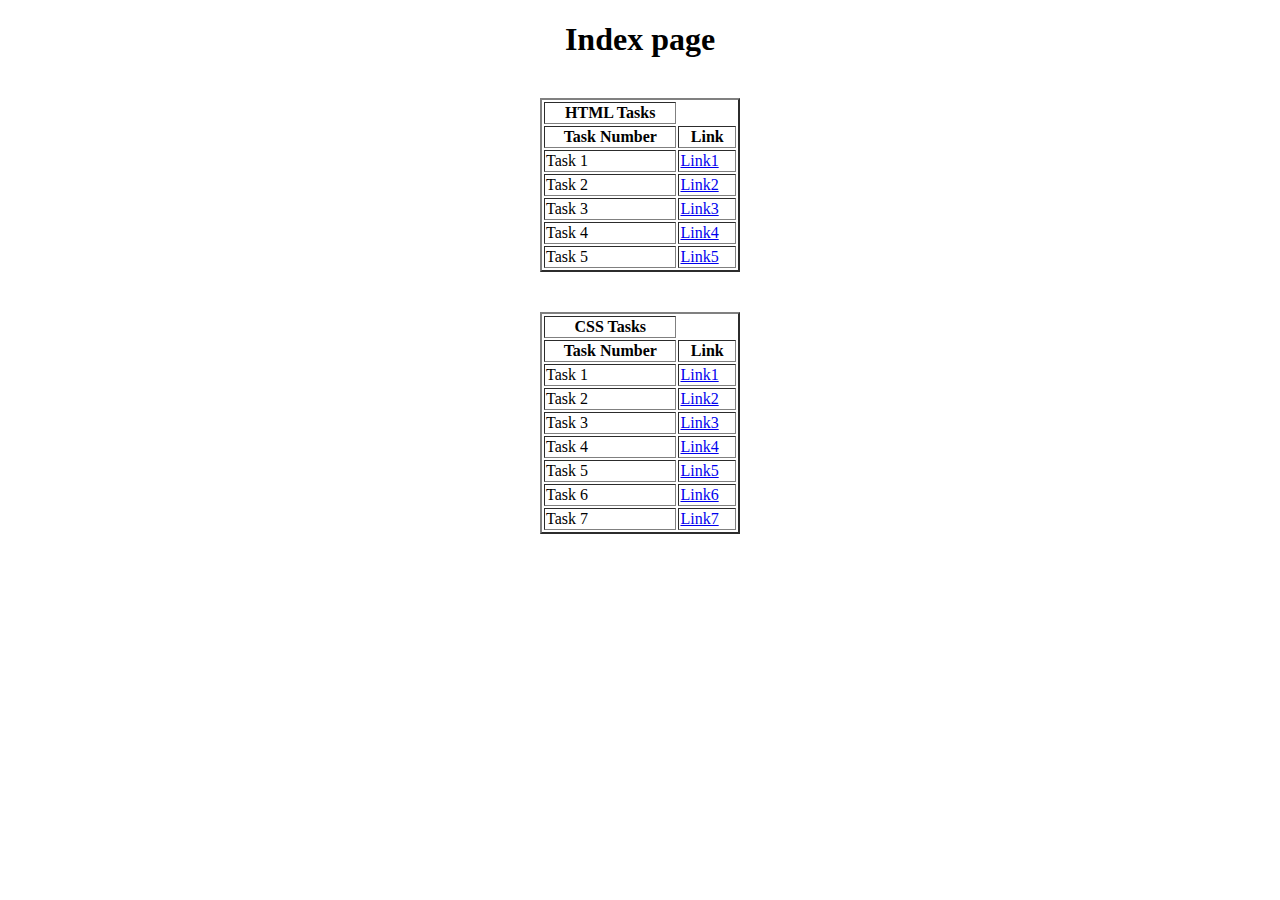
<file: index.html>
<!DOCTYPE html>
<html lang="en">
<head>
    <meta charset="UTF-8">
    <meta name="viewport" content="width=device-width, initial-scale=1.0">
    <style>
        table{
        margin-top: 40px; 
        width: 200px;
        }
    </style>
    <title>Tasks</title>
</head>
<body>
    <center >
        <h1>Index page</h1>
        <table border="2">

            <tr>
                <th>HTML Tasks</th>
            </tr>
            <tr>
                <th>Task Number</th>
                <th>Link</th>
            </tr>

            <tr>
                <td>Task 1</td>
                <td><a href="HTML Tasks/task_1.html" target="_blank">Link1</a></td>
            </tr>
            <tr>
                <td>Task 2</td>
                <td><a href="HTML Tasks/task_2.html" target="_blank">Link2</a></td>
            </tr>
            <tr>
                <td>Task 3</td>
                <td><a href="HTML Tasks/task_3.html" target="_blank">Link3</a></td>
            </tr>
            <tr>
                <td>Task 4</td>
                <td><a href="HTML Tasks/task_4.html" target="_blank">Link4</a></td>
            </tr>
            <tr>
                <td>Task 5</td>
                <td><a href="HTML Tasks/task_5.html" target="_blank">Link5</a></td>
            </tr>
        </table>

        <table border="2">

            <tr>
                <th>CSS Tasks</th>
            </tr>
            <tr>
                <th>Task Number</th>
                <th>Link</th>
            </tr>

            <tr>
                <td>Task 1</td>
                <td><a href="CSS tasks/task_1.html" target="_blank">Link1</a></td>
            </tr>
            <tr>
                <td>Task 2</td>
                <td><a href="CSS tasks/task_2.html" target="_blank">Link2</a></td>
            </tr>
            <tr>
                <td>Task 3</td>
                <td><a href="CSS tasks/task_3.html" target="_blank">Link3</a></td>
            </tr>
            <tr>
                <td>Task 4</td>
                <td><a href="CSS tasks/task_4.html" target="_blank">Link4</a></td>
            </tr>
            <tr>
                <td>Task 5</td>
                <td><a href="CSS tasks/task_5.html" target="_blank">Link5</a></td>
            </tr>
            <tr>
                <td>Task 6</td>
                <td><a href="CSS tasks/task_6.html" target="_blank">Link6</a></td>
            </tr>
            <tr>
                <td>Task 7</td>
                <td><a href="CSS tasks/task_7.html" target="_blank">Link7</a></td>
            </tr>
        </table>
    </center>
</body>
</html>
</file>
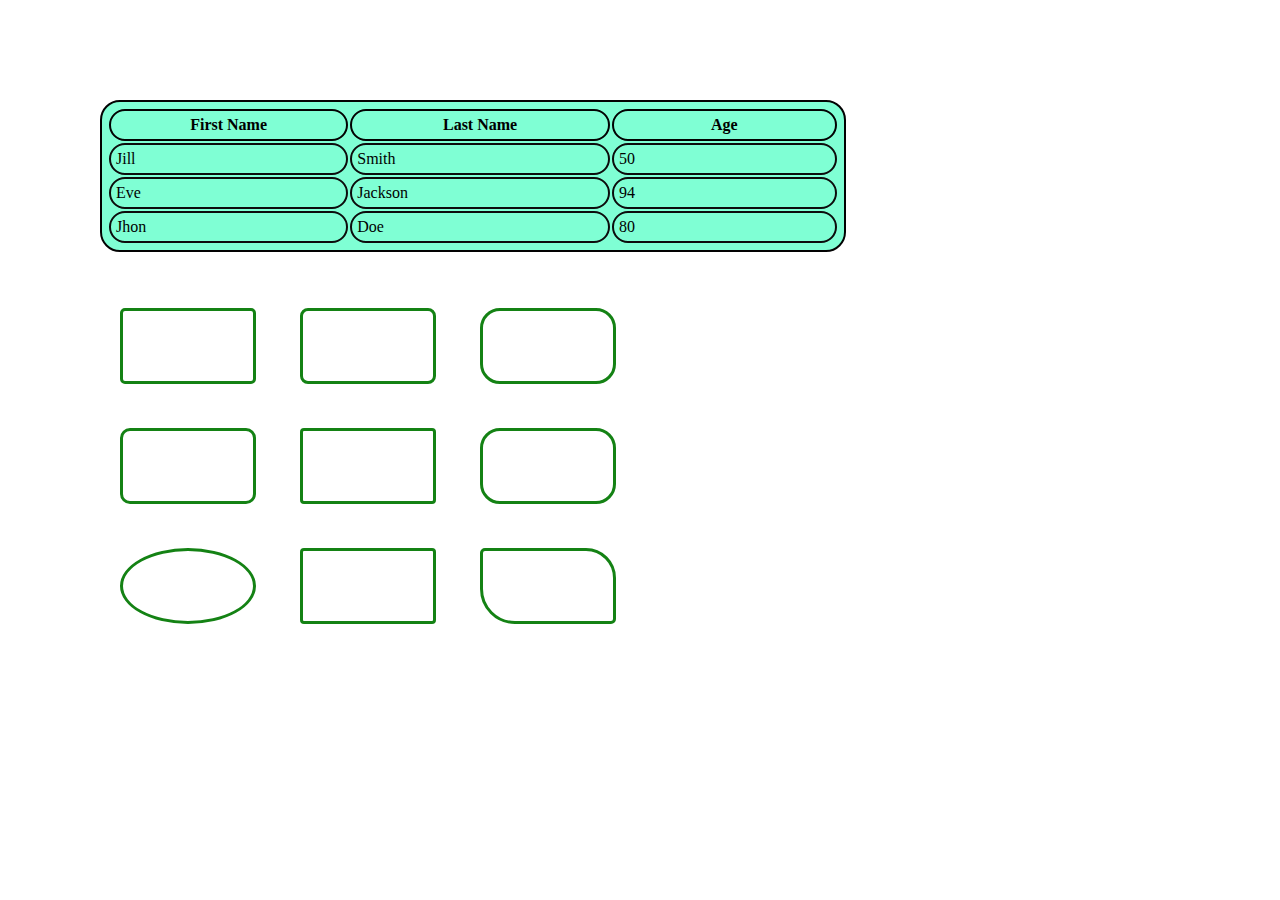
<file: CSS tasks/task_1.html>
<!DOCTYPE html>
<html lang="en">

<head>
    <meta charset="UTF-8">
    <meta name="viewport">
    <title>CSS_Task-1</title>
    <style>
        body {
            margin: 100px;
            margin-top: 100px;
        }

        table,
        td,
        tr {
            padding: 5px;
            padding-right: 200px;
            border-width: 2px;
            border-style: solid;
            border-color: rgb(12, 12, 12);
            background-color: aquamarine;
            border-radius: 30px;
        }

        table,
        th {
            padding: 5px;
            border-width: 2px;
            border-style: solid;
            border-color: rgb(2, 2, 2);
            background-color: aquamarine;
            border-radius: 20px;
        }

        .rect1 {
            border-style: solid;
            border-color: rgb(20, 130, 20);
            height: 70px;
            width: 130px;
            border-radius: 5px;
            display: inline-block;
            margin: 20px;
        }

        .rect2 {
            border-style: solid;
            border-color: rgb(20, 130, 20);
            height: 70px;
            width: 130px;
            border-radius: 8px;
            display: inline-block;
            margin: 20px;
        }

        .rect3 {
            border-style: solid;
            border-color: rgb(20, 130, 20);
            height: 70px;
            width: 130px;
            border-radius: 20px;
            display: inline-block;
            margin: 20px;
        }

        .rect4 {
            border-style: solid;
            border-color: rgb(20, 130, 20);
            height: 70px;
            width: 130px;
            border-radius: 10px;
            display: inline-block;
            margin: 20px;
        }

        .rect5 {
            border-style: solid;
            border-color: rgb(20, 130, 20);
            height: 70px;
            width: 130px;
            border-radius: 4px;
            display: inline-block;
            margin: 20px;
        }

        .rect6 {
            border-style: solid;
            border-color: rgb(20, 130, 20);
            height: 70px;
            width: 130px;
            border-radius: 20px;
            display: inline-block;
            margin: 20px;
        }

        .rect7 {
            border-style: solid;
            border-color: rgb(20, 130, 20);
            height: 70px;
            width: 130px;
            border-radius: 80%;
            display: inline-block;
            margin: 20px;
        }

        .rect8 {
            border-style: solid;
            border-color: rgb(20, 130, 20);
            height: 70px;
            width: 130px;
            border-radius: 4px;
            display: inline-block;
            margin: 20px;
        }

        .rect9 {
            border-style: solid;
            border-color: rgb(20, 130, 20);
            height: 70px;
            width: 130px;
            border-radius: 5px 30px 5px 35px;
            display: inline-block;
            margin: 20px;
        }
    </style>
</head>

<body>
    <table class="table" border>
        <tr>

            <th>First Name</th>
            <th>Last Name</th>
            <th>Age</th>
        </tr>
        <tr>
            <td>Jill</td>
            <td>Smith</td>
            <td>50</td>
        </tr>
        <tr>
            <td>Eve</td>
            <td>Jackson</td>
            <td>94</td>
        </tr>
        <tr>
            <td>
                Jhon
            </td>
            <td>Doe</td>
            <td>80</td>
        </tr>
    </table>
    <br>
    <br>
    <div class="rect1"></div>
    <div class="rect2"></div>
    <div class="rect3"></div>
    <br>
    <div class="rect4"></div>
    <div class="rect5"></div>
    <div class="rect6"></div>
    <br>
    <div class="rect7"></div>
    <div class="rect8"></div>
    <div class="rect9"></div>
</body>
<html>
</file>
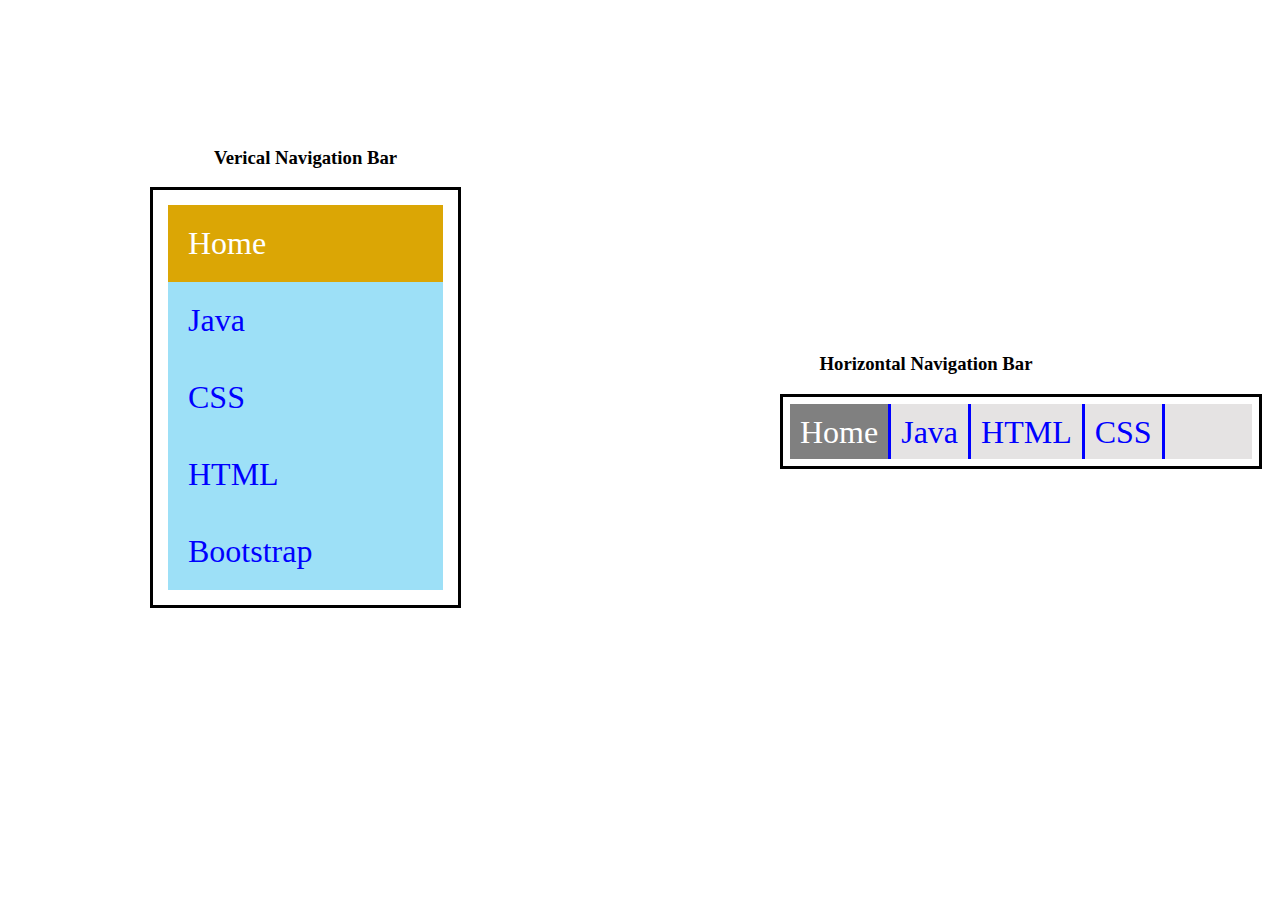
<file: CSS tasks/task_2.html>
<!DOCTYPE html>
<html lang="en">

<head>
    <meta charset="UTF-8">
    <meta name="viewport" content="width=device-width, initial-scale=1.0">
    <title>CSS_Task-2</title>

    <style>
        .left {
            display: inline-block;
            left: 20%;
            margin-top: 120px;
            margin-left: 142px;
        }

        h3 {
            text-align: center;
        }

        .left ul {
            border: solid black;
            padding: 15px;
            width: 275px;
        }

        .left li {
            padding: 20px;
            color: blue;
            font-size: xx-large;
        }

        .right {
            margin-left: 772px;
            margin-top: -290px;
            margin-right: 200px;
        }

        .right ul {
            display: flex;
            border: solid black;
            padding: 7px;
            width: 462px;
            height: 55px;
        }

        .right li {
            font-size: xx-large;
            padding: 10px;

        }

        #hom {
            background-color: rgb(219, 166, 5);
            color: white;
        }

        .sub {
            background-color: rgb(157, 224, 247);
        }

        #home {
            background-color: gray;
            border-right: solid blue;
            color: white;
        }

        .su {
            background-color: rgb(229, 227, 227);
            color: blue;
            border-right: solid blue;
        }

        #em {
            background-color: rgb(229, 227, 227);
            width: 320px;
        }
    </style>
</head>

<body>
    <div class="left">

        <h3>Verical Navigation Bar</h3>
        <ul type="none">
            <li id="hom">Home</li>
            <li class="sub">Java</li>
            <li class="sub">CSS</li>
            <li class="sub">HTML</li>
            <li class="sub">Bootstrap</li>
        </ul>
    </div>

    <div class="right">

        <h3>Horizontal Navigation Bar</h3>
        <ul type="none">
            <li id="home">Home</li>
            <li class="su">Java</li>
            <li class="su">HTML</li>
            <li class="su">CSS</li>
            <li id="em"> </li>
        </ul>

    </div>
</body>

</html>
</file>
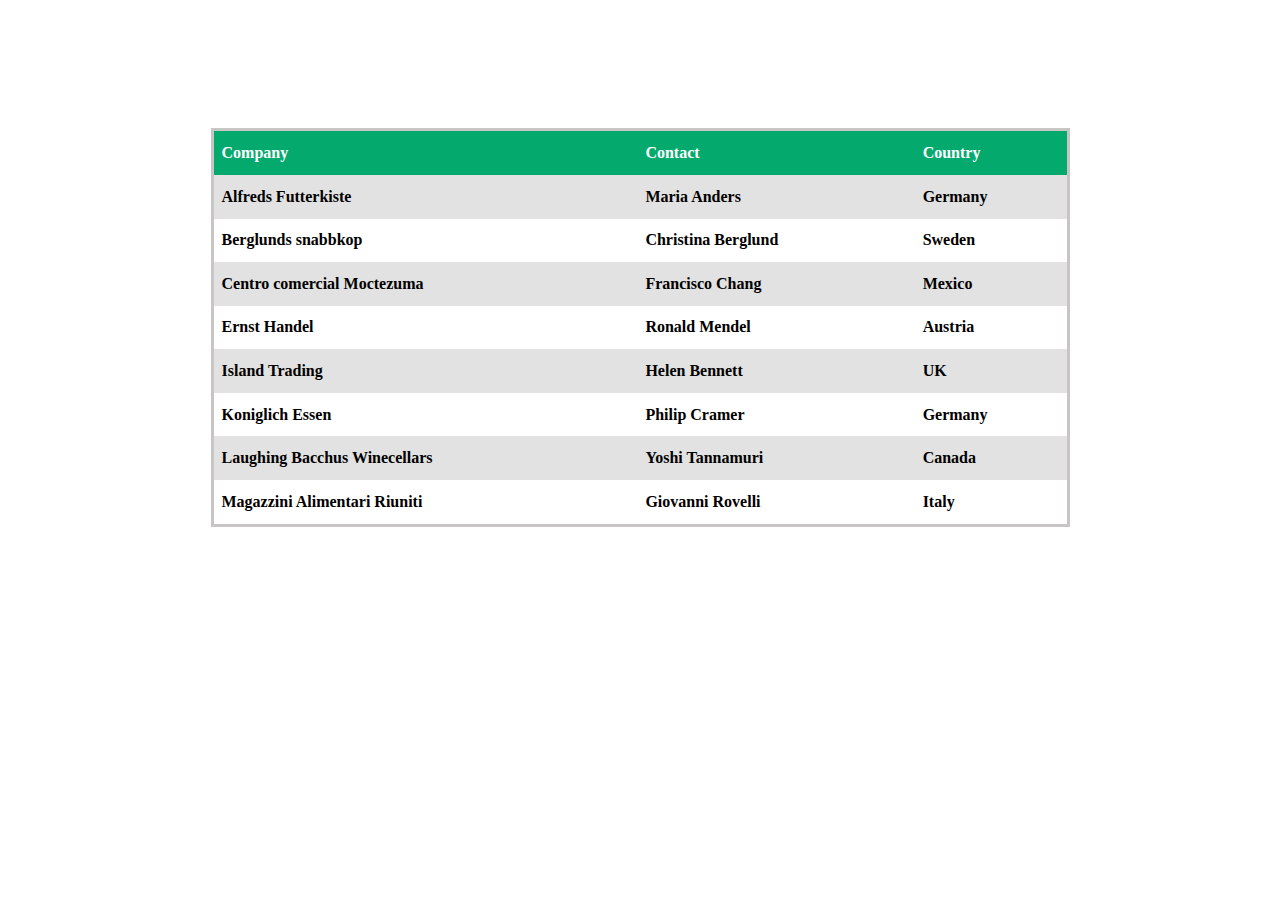
<file: CSS tasks/task_3.html>
<!DOCTYPE html>
<html lang="en">
<head>
    <meta charset="UTF-8">
    <meta name="viewport" content="width=device-width, initial-scale=1.0">
    <title>CSS_Task-3</title>

    <style>

        table{
            border: solid rgb(200, 197, 197);
            width: 859px;
            height: 399px;
            padding: 0%;
            display: table;
            border-collapse: collapse;
            border-spacing: 0;
        }
        body{
            display: flex;
            justify-content: center;
            margin-top: 10%;
        }
        .hed{
            background-color: #04A96E;
            color: white;
        }
        .dg{
            background-color: rgb(226, 226, 226);
        }
        .lg{
            background-color: white;
        }
        td{
            font-weight: bold;
            padding: 8px;
        }

    </style>
</head>
<body>
    <table>

        <tr>
            <td class="hed">Company</td>
            <td class="hed">Contact</td>
            <td class="hed">Country</td>
        </tr>
        <tr>
            <td class="dg">Alfreds Futterkiste</td>
            <td class="dg">Maria Anders</td>
            <td class="dg">Germany</td>
        </tr>
        <tr>
            <td class="lg">Berglunds snabbkop</td>
            <td class="lg">Christina Berglund</td>
            <td class="lg">Sweden</td>
        </tr>
        <tr>
            <td class="dg">Centro comercial Moctezuma</td>
            <td class="dg">Francisco Chang</td>
            <td class="dg">Mexico</td>
        </tr>
        <tr>
            <td class="lg">Ernst Handel</td>
            <td class="lg">Ronald Mendel</td>
            <td class="lg">Austria</td>
        </tr>
        <tr>
            <td class="dg">Island Trading</td>
            <td class="dg">Helen Bennett</td>
            <td class="dg">UK</td>
        </tr>
        <tr>
            <td class="lg">Koniglich Essen</td>
            <td class="lg">Philip Cramer</td>
            <td class="lg">Germany</td>
        </tr>
        <tr>
            <td class="dg">Laughing Bacchus Winecellars</td>
            <td class="dg">Yoshi Tannamuri</td>
            <td class="dg">Canada</td>
        </tr>
        <tr>
            <td class="lg">Magazzini Alimentari Riuniti</td>
            <td class="lg">Giovanni Rovelli</td>
            <td class="lg">Italy</td>
        </tr>
    </table>
</body>
</html>
</file>
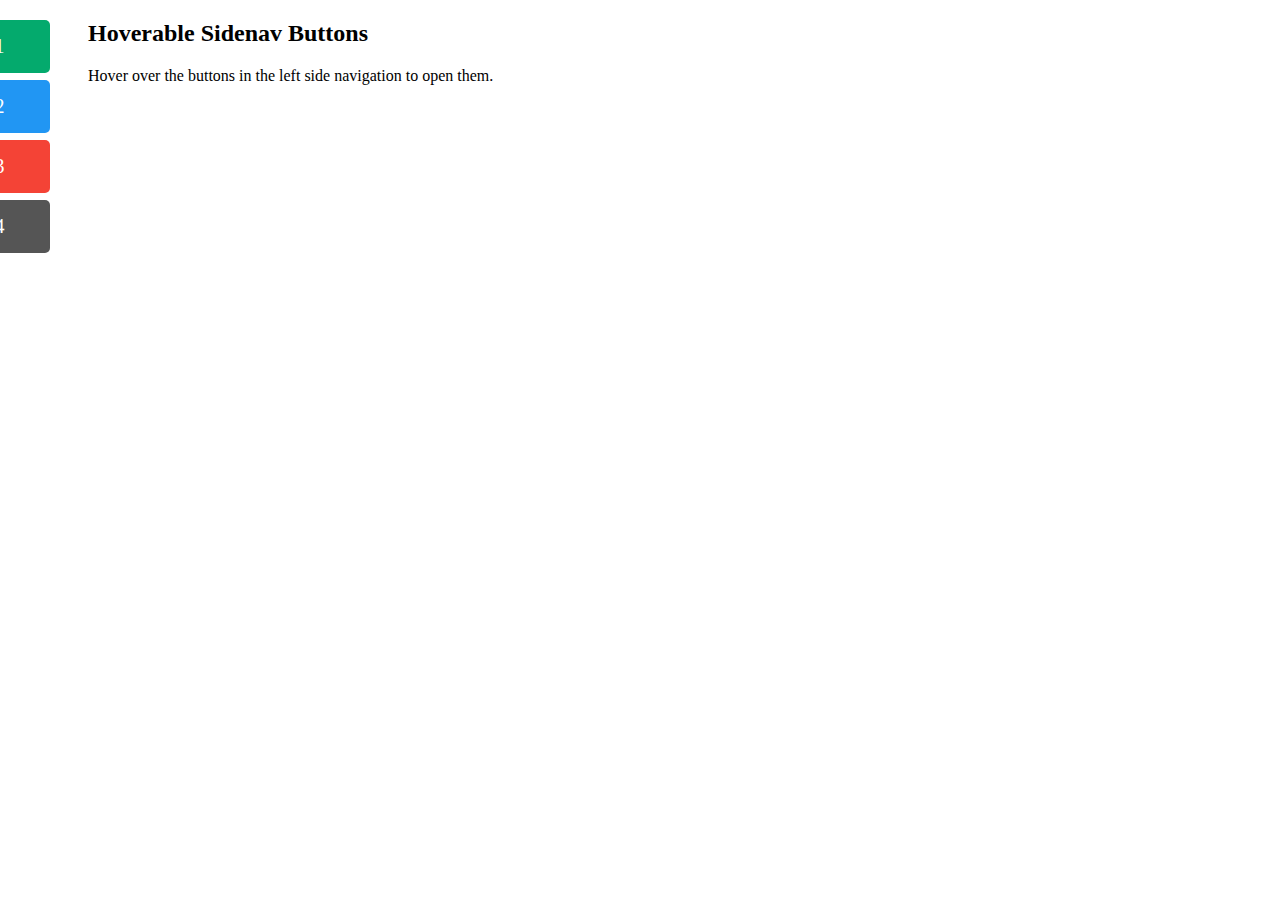
<file: CSS tasks/task_4.html>
<!DOCTYPE html>
<html lang="en">
<head>
    <meta charset="UTF-8">
    <meta name="viewport" content="width=device-width, initial-scale=1.0">
    <link rel="stylesheet" href="styles/style_4.css">
    <title>Document</title>
</head>
<body>
    <div id="mySidenav" class="sidenav">
        <a href="#" id="one">Button 1</a>
        <a href="#" id="two">Button 2</a>
        <a href="#" id="three">Button 3</a>
        <a href="#" id="four">Button 4</a>
      </div>
      
      <div style="margin-left:80px;">
        <h2>Hoverable Sidenav Buttons</h2>
        <p>Hover over the buttons in the left side navigation to open them.</p>
      </div>
</body>
</html>
</file>
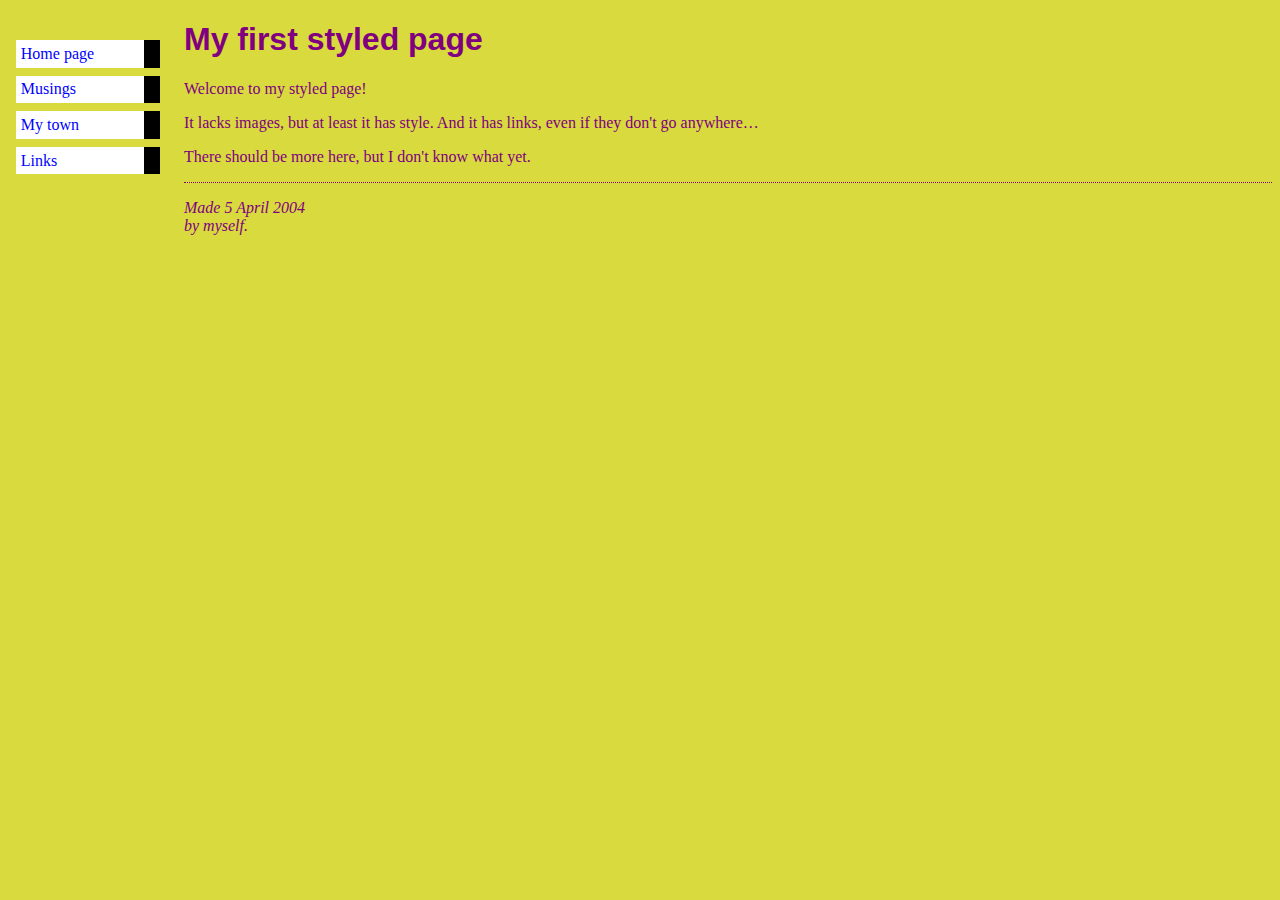
<file: CSS tasks/task_5.html>
<!DOCTYPE html>
<html lang="en">

<head>
    <meta charset="UTF-8">
    <meta name="viewport" content="width=device-width, initial-scale=1.0">
    <link rel="stylesheet" href="styles/style_5.css">

    <title>Document</title>
</head>

<body>
    <!-- Site navigation menu -->
    <ul class="navbar">
        <li><a href="index.html">Home page</a>
        <li><a href="musings.html">Musings</a>
        <li><a href="town.html">My town</a>
        <li><a href="links.html">Links</a>
    </ul>

    <!-- Main content -->
    <h1>My first styled page</h1>

    <p>Welcome to my styled page!

    <p>It lacks images, but at least it has style.
        And it has links, even if they don't go
        anywhere&hellip;

    <p>There should be more here, but I don't know
        what yet.

        <!-- Sign and date the page, it's only polite! -->
    <address>Made 5 April 2004<br>
        by myself.</address>
</body>

</html>
</file>
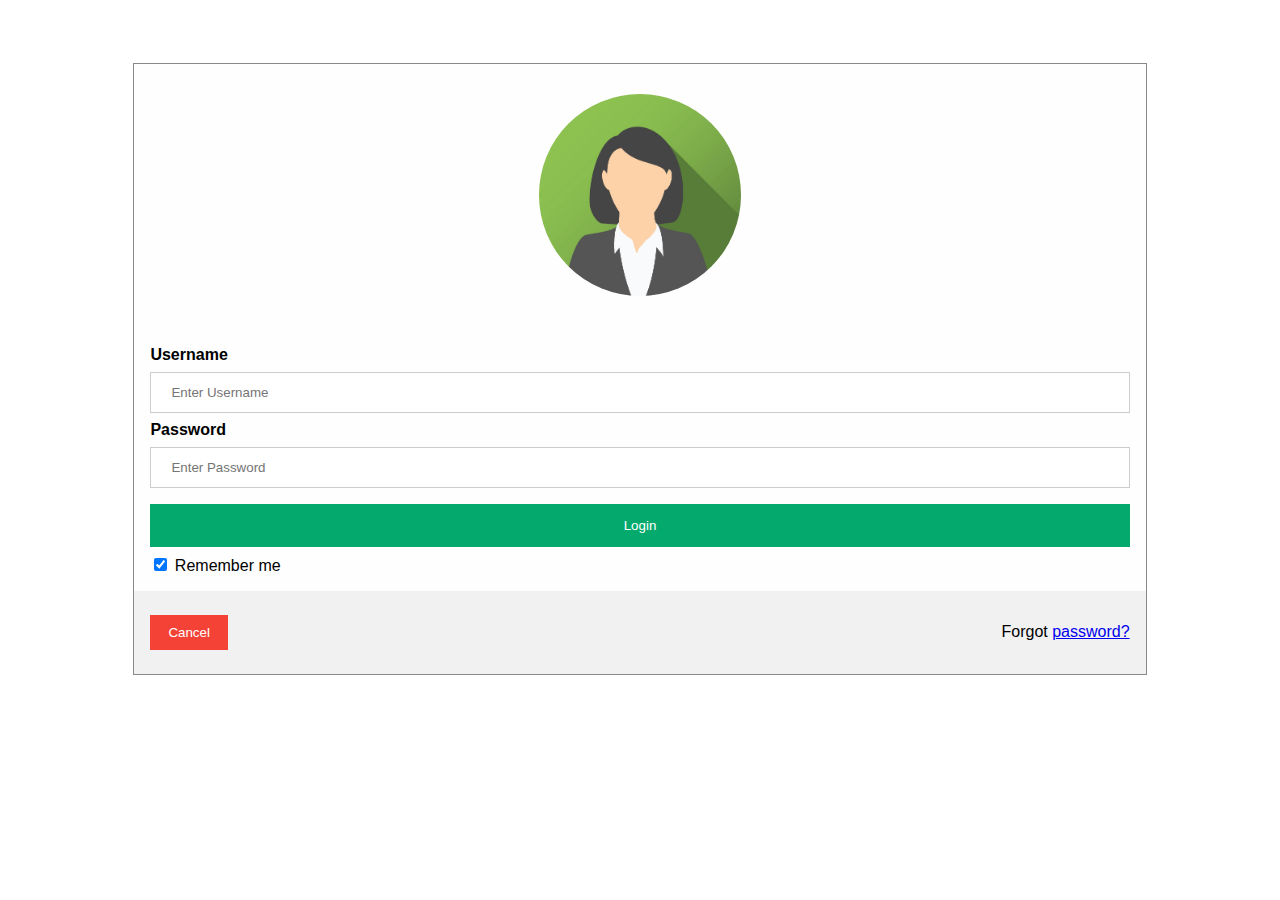
<file: CSS tasks/task_6.html>
<!DOCTYPE html>
<html lang="en">
<head>
    <meta charset="UTF-8">
    <meta name="viewport" content="width=device-width, initial-scale=1.0">
    <link rel="stylesheet" href="styles/style_6.css">
    <title>Document</title>
</head>
<body>

          <form class="modal-content" action="" method="post">
            <div class="imgcontainer">
              <img src="img/profilepic.jpg" alt="Avatar" class="avatar">
            </div>
        
            <div class="container">
              <label for="uname"><b>Username</b></label>
              <input type="text" placeholder="Enter Username" name="uname" required>
        
              <label for="psw"><b>Password</b></label>
              <input type="password" placeholder="Enter Password" name="psw" required>
                
              <button type="submit">Login</button>
              <label>
                <input type="checkbox" checked="checked" name="remember"> Remember me
              </label>
            </div>
        
            <div class="container" style="background-color:#f1f1f1">
              <button type="button" class="cancelbtn">Cancel</button>
              <span class="psw">Forgot <a href="#">password?</a></span>
            </div>
          </form>
        </div>
</body>
</html>
</file>
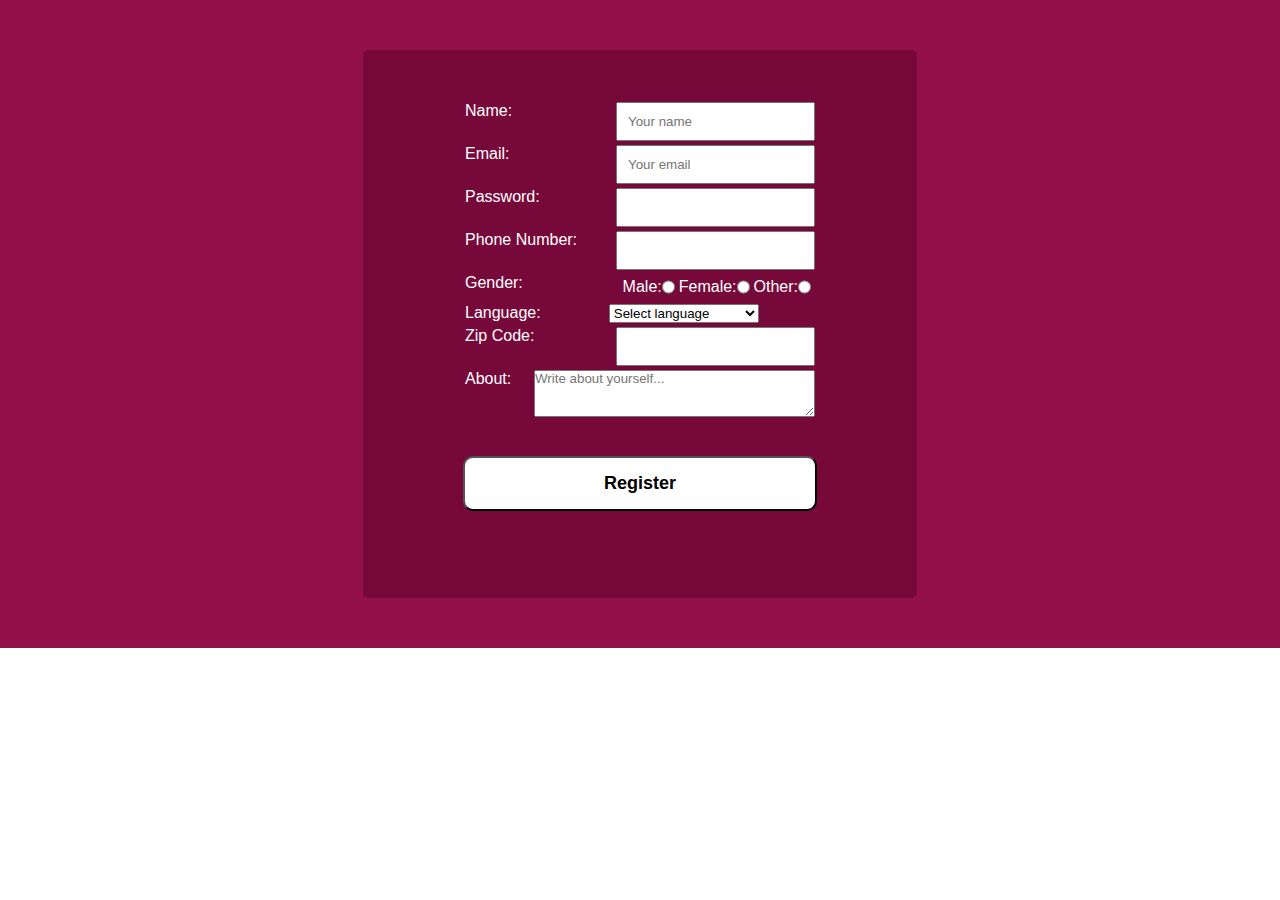
<file: CSS tasks/task_7.html>
<!DOCTYPE html>
<html lang="en">

<head>
    <meta charset="UTF-8">
    <meta name="viewport" content="width=device-width, initial-scale=1.0">

    <link rel="stylesheet" href="styles/style_7.css">
    <title>Document</title>

</head>

<body>
    <main>
        <form action="/register" method="post">
            <h2></h2>
            <div>
                <label for="fullname">Name:</label>
                <input type="text" id="fullname" name="fullname" placeholder="Your name">
            </div>
            <div>
                <label for="email">Email:</label>
                <input type="email" id="email" name="email" placeholder="Your email">
            </div>
            <div>
                <label for="password">Password:</label>
                <input type="password" id="password" name="password" placeholder="">
            </div>
            <div>
                <label for="number">Phone Number:</label>
                <input type="number" id="number" name="number" placeholder="">
            </div>
            <div>
                <label class="gen" for="gender">Gender:</label>
                <div class="col1">
                    <div class="col11">
                        <label for="male">Male:</label>
                        <input type="radio" id="male" name="gender" value="male">
                    </div>
                    <div class="col11">
                        <label for="female">Female:</label>
                        <input type="radio" id="female" name="gender" value="female">
                    </div>
                    <div class="col11">
                        <label for="female">Other:</label>
                        <input type="radio" id="female" name="gender" value="female">
                    </div>
                </div>
            </div>
            <div class="gen">
                <label for="lang">Language:</label>
                <select name="lang">
                    <option>Select language</option>
                    <option>English</option>
                    <option>Hindi</option>
                    <option>Marathi</option>
                    <option>Malayalam</option>
                </select>
            </div>
            <div>
                <label for="number">Zip Code:</label>
                <input type="number" id="number" name="number" placeholder="">
            </div>
            <div>
                <label for="about">About:</label>
                <textarea type="text" id="about" name="about" placeholder="Write about yourself..." cols="33" rows="3"></textarea>
            </div>
            <button>Register</button>
        </form>
    </main>
</body>

</html>
</file>
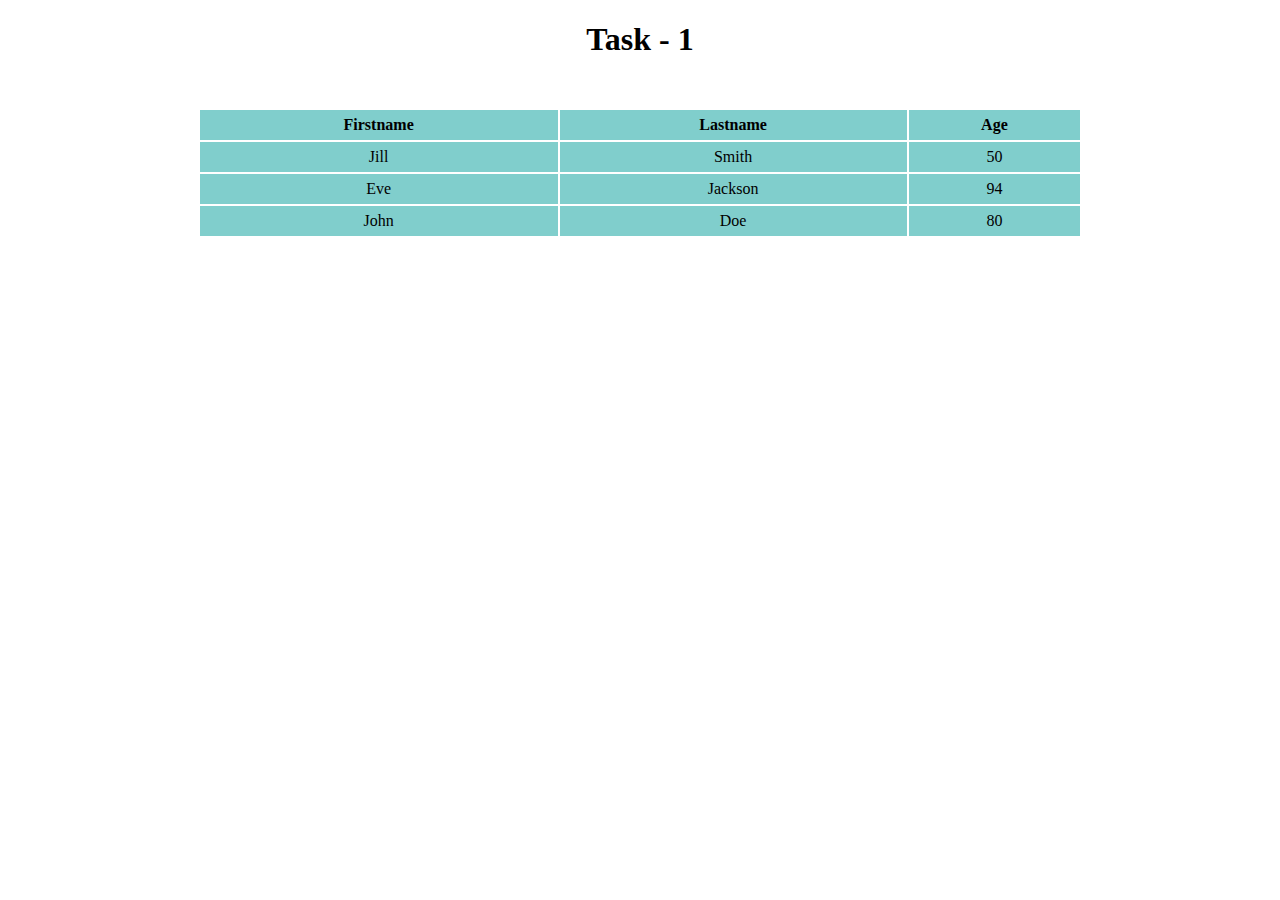
<file: HTML Tasks/task_1.html>
<!DOCTYPE html>
<html lang="en">
<head>
    <meta charset="UTF-8">
    <meta name="viewport" content="width=device-width, initial-scale=1.0">
    <title>Task 1</title>

    <style>
        table {
            border-collapse: collapse;
            width: 70%;
            align-items: center;
            margin-top: 50px;
            margin-left: auto; 
            margin-right: auto;
        }
    
        th, td {
            background-color: #80cecc;
            border: 2px solid rgb(255, 255, 255);
            text-align: center;
            padding: 6px;
        }
    </style>

    
</head>
<body>

    <h1 style="text-align: center;">Task - 1</h1>

    <table border="1">
        <tr>
            <th>Firstname</th>
            <th>Lastname</th>
            <th>Age</th>
        </tr>
        <tr>
            <td>Jill</td>
            <td>Smith</td>
            <td>50</td>
        </tr>
        <tr>
            <td>Eve</td>
            <td>Jackson</td>
            <td>94</td>
        </tr>
        <tr>
            <td>John</td>
            <td>Doe</td>
            <td>80</td>
            
        </tr>
    </table>


</body>
</html>
</file>
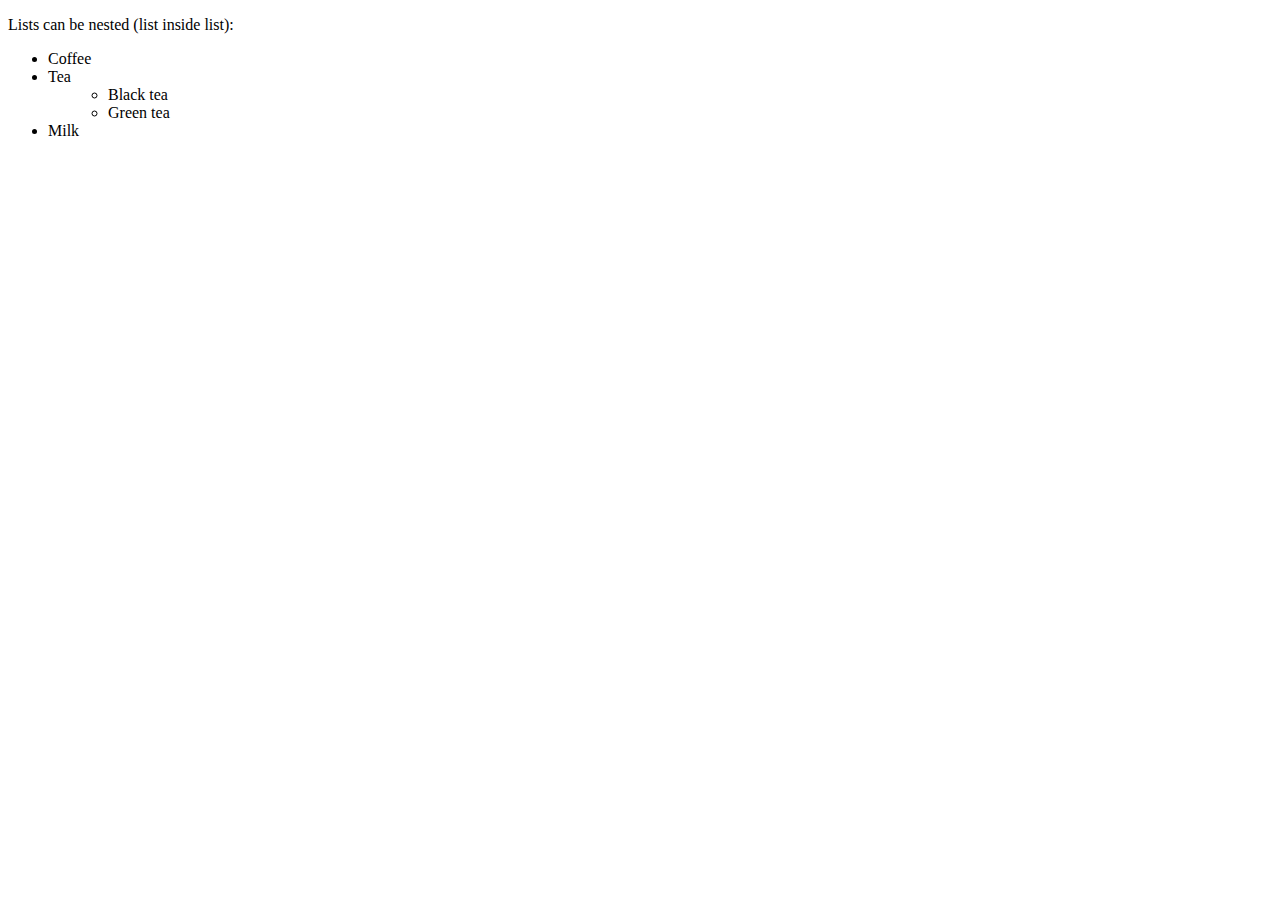
<file: HTML Tasks/task_2.html>
<!DOCTYPE html>
<html lang="en">
<head>
    <meta charset="UTF-8">
    <meta name="viewport" content="width=device-width, initial-scale=1.0">
    <title>Task_2</title>

    <style>
        ul {
            margin-left: auto;
            margin-right: auto;
        }

        li ul {
            margin-left: 20px;
        }
    </style>
    
</head>
<body>
    <p>Lists can be nested (list inside list):</p>
    <ul>
        <li>Coffee</li>
        <li>Tea
          <ul>
            <li>Black tea</li>
            <li>Green tea</li>
          </ul>
        </li>
        <li>Milk</li>
    </ul>

      
</body>
</html>
</file>
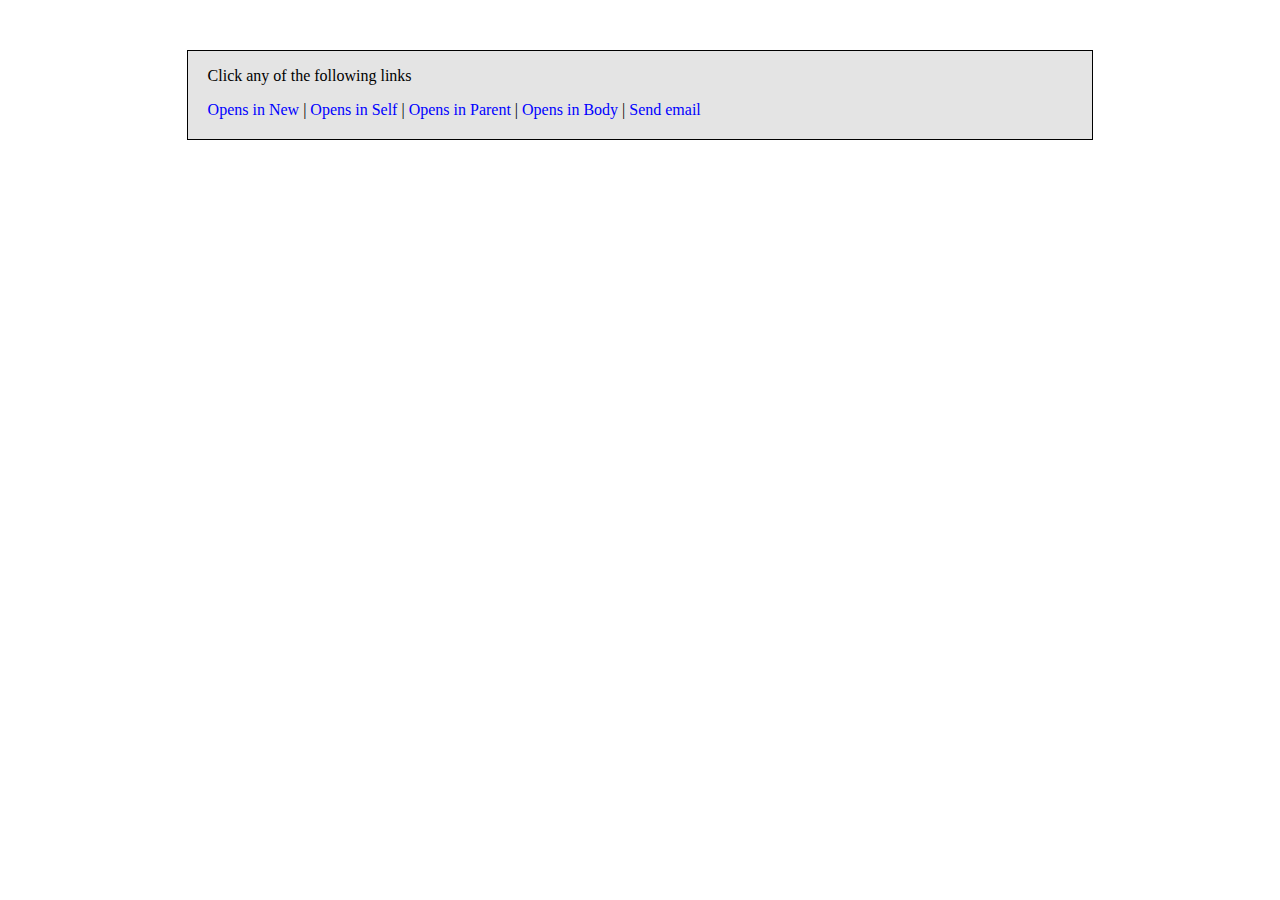
<file: HTML Tasks/task_3.html>
<!DOCTYPE html>
<html lang="en">
<head>
    <meta charset="UTF-8">
    <meta name="viewport" content="width=device-width, initial-scale=1.0">
    <title>Task_3</title>

    <style>
        div{
            background-color: rgb(228, 228, 228);
            border: 1px solid;
            padding: 0 0 20px 20px;
            width: 70%;
            margin: auto;
            margin-top: 50px;
        }
        a {
            text-decoration: none;
            color: blue;
        }
        a:hover{
            text-decoration: underline;
        }
    </style>
    
</head>
<body>
    <div>
        <p>
            Click any of the following links
        </p>
        <a href="https://www.google.com" target="_blank">Opens in New</a> |
        <a href="https://www.facebook.com" target="_self">Opens in Self</a> |
        <a href="https://www.twitter.com" target="_parent">Opens in Parent</a> |
        <a href="https://www.linkedin.com" target="_top">Opens in Body</a> |
        <a href="mailto:someone@example.com">Send email</a>
    </div>


</body>
</html>
</file>
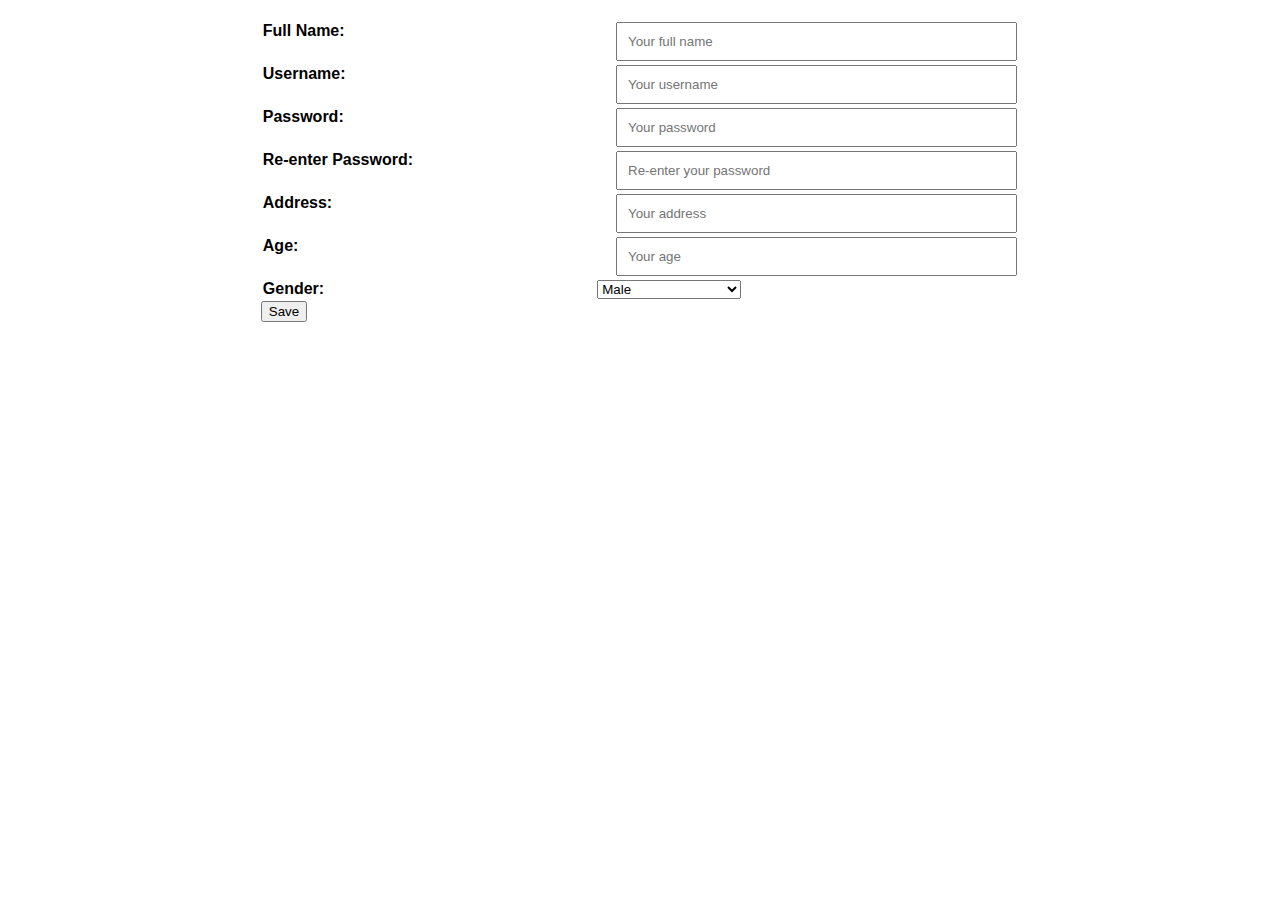
<file: HTML Tasks/task_4.html>
<!DOCTYPE html>
<html lang="en">

<head>
    <meta charset="UTF-8">
    <meta name="viewport" content="width=device-width, initial-scale=1.0">
    <title>Task_4</title>

    <style>
        form {
            width: 60%;
            margin: 0 auto;
            font-family: Helvetica;
        }

        div{
            display: flex;
            justify-content: space-between;
            padding: 2px;
        }
        .gen{
            width: 63%;
        }

        label {
            font-weight: bold;
        }

        input {
            width: 50%;
            padding: 10px;
        }
        select{
            width: 30%;
        }

        input[type="submit"] {
            background-color: #008CBA;
            color: white;
            cursor: pointer;
        }
    </style>
</head>

<body>
    <form action="/register" method="post">
        <h2></h2>
        <div>
            <label for="fullname">Full Name:</label>
            <input type="text" id="fullname" name="fullname" placeholder="Your full name">
        </div>
        <div>
            <label for="username">Username:</label>
            <input type="text" id="username" name="username" placeholder="Your username">
        </div>
        <div>
            <label for="password">Password:</label>
            <input type="password" id="password" name="password" placeholder="Your password">
        </div>
        <div>
            <label for="repassword">Re-enter Password:</label>
            <input type="password" id="repassword" name="repassword" placeholder="Re-enter your password">
        </div>
        <div>
            <label for="address">Address:</label>
            <input type="text" id="address" name="address" placeholder="Your address">
        </div>
        <div>
            <label for="age">Age:</label>
            <input type="number" id="age" name="age" placeholder="Your age">
        </div>
        <div class="gen">
            <label for="gender">Gender:</label>
            <select name="country" >
                <option>Male</option>
                <option>Female</option>
            </select>
        </div>
        <button>Save</button>
    </form>

</body>

</html>
</file>
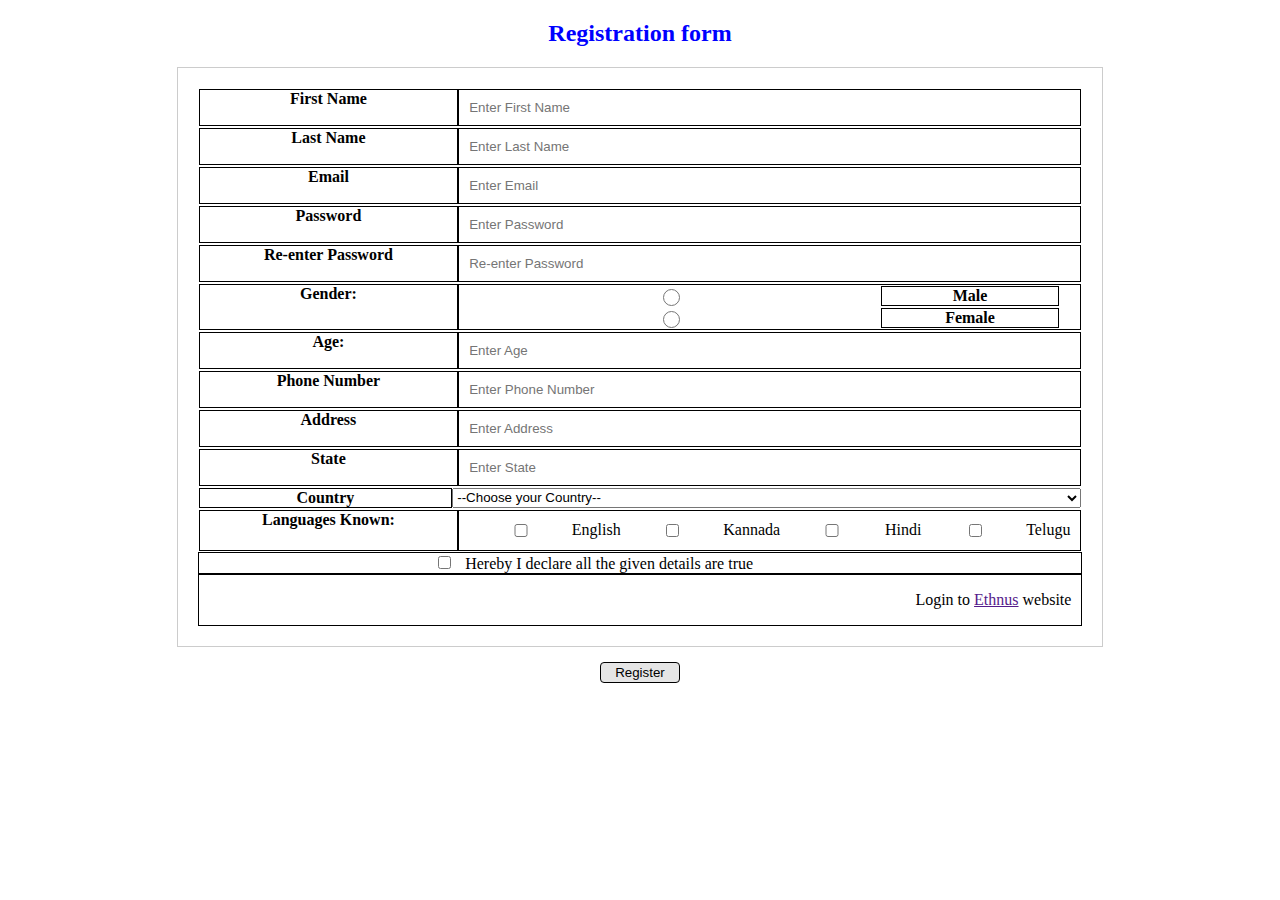
<file: HTML Tasks/task_5.html>
<!DOCTYPE html>
<html lang="en">

<head>
    <meta charset="UTF-8">
    <meta name="viewport" content="width=device-width, initial-scale=1.0">

    <style>
        form {
            text-align: center;
        }

        .form {
            width: 70%;
            margin: auto;
            padding: 20px;
            border: 1px solid #ccc;
        }

        h2 {
            text-align: center;
            color: blue;
        }

        label {
            font-weight: bold;
            width: 30%;
            border: 1px solid black;
        }

        input {
            width: 70%;
            padding: 10px;
            border: 1px solid black;
        }

        .col {
            padding: 1px;
            display: flex;
            justify-content: start;
        }

        .col11 {
            padding: 1px;
            display: flex;
        }

        .gen {
            width: 30%;
        }

        .col1 {
            display: flex;
            flex-direction: column;
            padding-right: 20px;
            border: 1px solid black;
            width: 70%;
        }
        .col12{
            display: flex;
            flex-direction: row;
            width: 70%;
            padding: 10px;
            border: 1px solid black;
        }

        .col12 label{
            font-weight: lighter;
            width: 30%;
            border: 0px;
        }
       
        .out{
            border: 1px solid black; 
        }
        .out1{
            width: 4%;
            padding: 10px;
            margin-left: -100px;
        }
        .out2{
            text-align: end;
            margin-right: 10px;
        }

        input[type="submit"] {
            background-color: #e5e5e5;
            color: rgb(0, 0, 0);
            cursor: pointer;
            border-radius: 4px;
            padding: 2px;
            width: 80px;
            margin-top: 15px;
        }
    </style>

    <title>Task_5</title>


</head>

<body>
    <form action="/register" method="post">
        <h2>Registration form</h2>
        <div class="form">
            <div class="col">
                <label for="firstname">First Name</label>
                <input type="text" id="firstname" name="firstname" placeholder="Enter First Name">
            </div>
            <div class="col">
                <label for="lastname">Last Name</label>
                <input type="text" id="lastname" name="lastname" placeholder="Enter Last Name">
            </div>
            <div class="col">
                <label for="email">Email</label>
                <input type="email" id="email" name="email" placeholder="Enter Email">
            </div>
            <div class="col">
                <label for="password">Password</label>
                <input type="password" id="password" name="password" placeholder="Enter Password">
            </div>
            <div class="col">
                <label for="repassword">Re-enter Password</label>
                <input type="password" id="repassword" name="repassword" placeholder="Re-enter Password">
            </div>
            <div class="col11">
                <label class="gen" for="gender">Gender:</label>
                <div class="col1">
                    <div class="col11">
                        <input type="radio" id="male" name="gender" value="male">
                        <label for="male">Male</label>
                    </div>
                    <div class="col11">
                        <input type="radio" id="female" name="gender" value="female">
                        <label for="female">Female</label>
                    </div>
                </div>
            </div>
            <div class="col">
                <label for="age">Age:</label>
                <input type="number" id="age" name="age" placeholder="Enter Age">
            </div>
            <div class="col">
                <label for="no">Phone Number</label>
                <input type="number" id="no" name="no" placeholder="Enter Phone Number">
            </div>
            <div class="col">
                <label for="address">Address</label>
                <input type="text" id="address" name="address" placeholder="Enter Address">
            </div>
            <div class="col">
                <label for="state">State</label>
                <input type="text" id="state" name="state" placeholder="Enter State">
            </div>
            <div class="col">
                <label for="country">Country</label>
                <select name="country" style="width: 75%;">
                    <option>--Choose your Country--</option>
                    <option>India</option>
                    <option>Japan</option>
                    <option>Nigeria</option>
                    <option>Pakistan</option>
                    <option>Russia</option>
                    <option>Saudi Arabia</option>
                </select>
            </div>

            <div class="col">
                <label for="languages">Languages Known:</label>
                <div class="col12">
                    <input type="checkbox" id="english" name="languages[]" value="English">
                    <label for="english">English</label>
                    <input type="checkbox" id="kannada" name="languages[]" value="Kannada">
                    <label for="kannada">Kannada</label>
                    <input type="checkbox" id="hindi" name="languages[]" value="Hindi">
                    <label for="hindi">Hindi</label>
                    <input type="checkbox" id="telugu" name="languages[]" value="Telugu">

                    <label for="telugu">Telugu</label>
                </div>
            </div>
            <div class="out">
                <input class="out1" type="checkbox" />Hereby I declare all the given details are true
            </div>
            <div class="out">
                <p class="out2">Login to <a href="">Ethnus</a> website</p>
            </div>
        </div>

        <input type="submit" value="Register">
    </form>

</body>

</html>
</file>
<file: CSS tasks/styles/style_4.css>
#mySidenav a {
    position: absolute;
    left: -80px;
    transition: 0.3s;
    padding: 15px;
    width: 100px;
    text-decoration: none;
    font-size: 20px;
    color: white;
    border-radius: 0 5px 5px 0;
  }
  
  #mySidenav a:hover {
    left: 0;
  }
  
  #one {
    top: 20px;
    background-color: #04AA6D;
  }
  
  #two {
    top: 80px;
    background-color: #2196F3;
  }
  
  #three {
    top: 140px;
    background-color: #f44336;
  }
  
  #four {
    top: 200px;
    background-color: #555
  }
</file>
<file: CSS tasks/styles/style_5.css>
body {
    padding-left: 11em;
    font-family: Georgia, "Times New Roman",
        Times, serif;
    color: purple;
    background-color: #d8da3d
}

ul.navbar {
    list-style-type: none;
    padding: 0;
    margin: 0;
    position: absolute;
    top: 2em;
    left: 1em;
    width: 9em
}

h1 {
    font-family: Helvetica, Geneva, Arial,
        SunSans-Regular, sans-serif
}

ul.navbar li {
    background: white;
    margin: 0.5em 0;
    padding: 0.3em;
    border-right: 1em solid black
}

ul.navbar a {
    text-decoration: none
}

a:link {
    color: blue
}

a:visited {
    color: purple
}

address {
    margin-top: 1em;
    padding-top: 1em;
    border-top: thin dotted
}
</file>
<file: CSS tasks/styles/style_6.css>
body {
    font-family: Arial, Helvetica, sans-serif;
}

input[type=text],
input[type=password] {
    width: 100%;
    padding: 12px 20px;
    margin: 8px 0;
    display: inline-block;
    border: 1px solid #ccc;
    box-sizing: border-box;
}

button {
    background-color: #04AA6D;
    color: white;
    padding: 14px 20px;
    margin: 8px 0;
    border: none;
    cursor: pointer;
    width: 100%;
}

button:hover {
    opacity: 0.8;
}

.cancelbtn {
    width: auto;
    padding: 10px 18px;
    background-color: #f44336;
}

.imgcontainer {
    text-align: center;
    margin: 30px auto;
    position: relative;
    width: 50%;
}

img.avatar {
    width: 40%;
    border-radius: 50%;
}

.container {
    padding: 16px;
}

span.psw {
    float: right;
    padding-top: 16px;
}

.modal {
    display: none;
    position: fixed;
    z-index: 1;
    left: 0;
    top: 0;
    width: 100%;
    height: 100%;
    overflow: auto;
    background-color: rgb(0, 0, 0);
    background-color: rgba(0, 0, 0, 0.4);
    padding-top: 60px;
}


.modal-content {
    background-color: #fefefe;
    margin: 5% auto 15% auto;
    border: 1px solid #888;
    width: 80%;
}

.close {
    position: absolute;
    right: 25px;
    top: 0;
    color: #000;
    font-size: 35px;
    font-weight: bold;
}

.close:hover,
.close:focus {
    color: red;
    cursor: pointer;
}
</file>
<file: CSS tasks/styles/style_7.css>
*{
    margin: 0;
    padding: 0;
    font-family: 'Segoe UI', Tahoma, Geneva, Verdana, sans-serif;
}

main{
    background-color: #94104b;
    padding: 50px;
    font-family: sans-serif;
}

form {
    width: 30%;
    margin: 0 auto;
    font-family: Helvetica;
    background-color: #76093a;
    padding: 50px 100px;
    border-radius: 5px;
}

div{
    display: flex;
    justify-content: space-between;
    padding: 2px;
}
.gen{
    width: 83%;
}
.gen select {
    width: 150px;
}

label {
    color: white;
}

input {
    width: 50%;
    padding: 10px;
    padding-bottom: 10px;
}
select{
    width: 30%;
}

input[type="submit"] {
    background-color: #008CBA;
    color: white;
    cursor: pointer;
}

button{
    background-color: white;
    color: rgb(0, 0, 0);
    font-size: large;
    font-weight: bold;
    width: 100%;
    padding: 15px;
    border-radius: 10px;
    margin: 37px 0;
}
</file>
